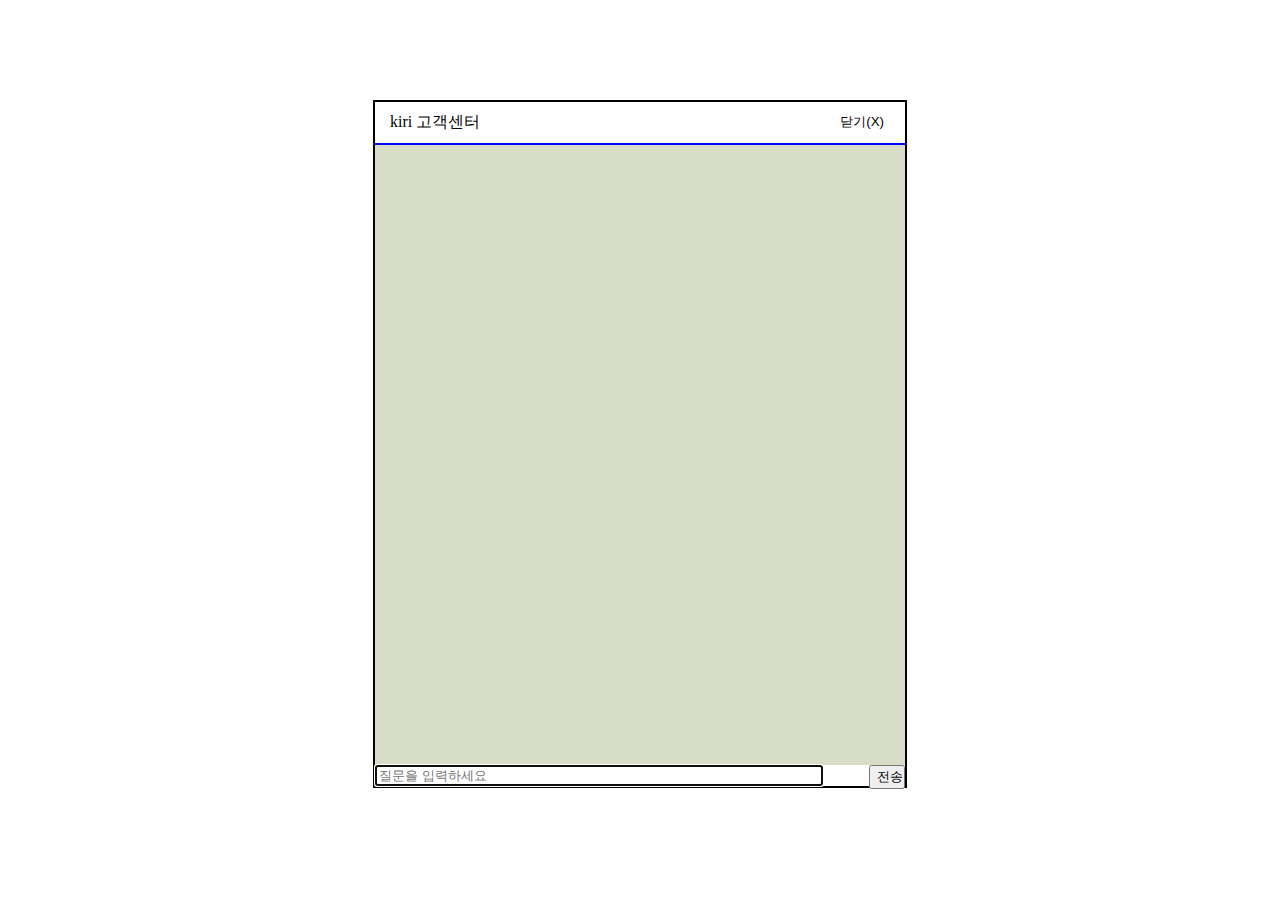
<file: chatbot.html>
<!DOCTYPE html>
<html>
	<head>
		<meta charset="UTF-8">		
		<title>응용 예제 : 챗봇 대화창</title>
		<link href="./css/chatbot.css" rel="stylesheet">
		<script src= "./js/jquery-3.6.0.min.js"></script>
		<script src= "./js/chatbot.js"></script>
	</head>
	<body>
		<div id="wrap">
			<!-- Header -->
			<div id= "chatHeader">
				<span>kiri 고객센터</span>
				<button id="closeBtn">닫기(X)</button>
			</div>
			
			<!-- 대화 내용 출력 영역  -->
			<div id="chatBox"></div>
			
			<!-- 질문 입력하기 위한 폼 -->
			<div>
				<form id="chatForm" method="post">
					<input type="text" id="message" name="message" size="30"
								placeholder="질문을 입력하세요" autofocus>
					<input type="submit" id='submitBtn' value="전송">
				</form>
			</div>
		</div>
	</body>
</html>
</file>
<file: css/chatbot.css>
@charset "UTF-8";

#wrap {
  margin: 100px auto;
  width: 530px;
  height: 684px;
  border: 2px solid black;
}

#chatHeader {
  padding: 10px 15px;
  border-bottom: 2px solid blue;
}
#closeBtn {
  border: none;
  background: none;
  float: right;
}

#chatBox {
  width: 500px;
  height: 600px;
  overflow-y: scroll;
  padding: 10px 15px;
  background: #d8ddc8;
}

#message {
  width: 440px; /*  height:30px; */
}

#submitBtn {
  float: right;
  padding-right: 0;
  /* height:30px;
	background:#eeeeee; */
}

.msgBox > span {
  padding: 3px 5px;
  word-break: break-all;
  display: block;
  max-width: 300px;
  margin-bottom: 10px;
  border-radius: 10px;
}

.msgBox.send > span {
  background: #fef01b;
  float: right;
}

.msgBox.receive > span {
  background: #ffffff;
  float: left;
}
</file>
